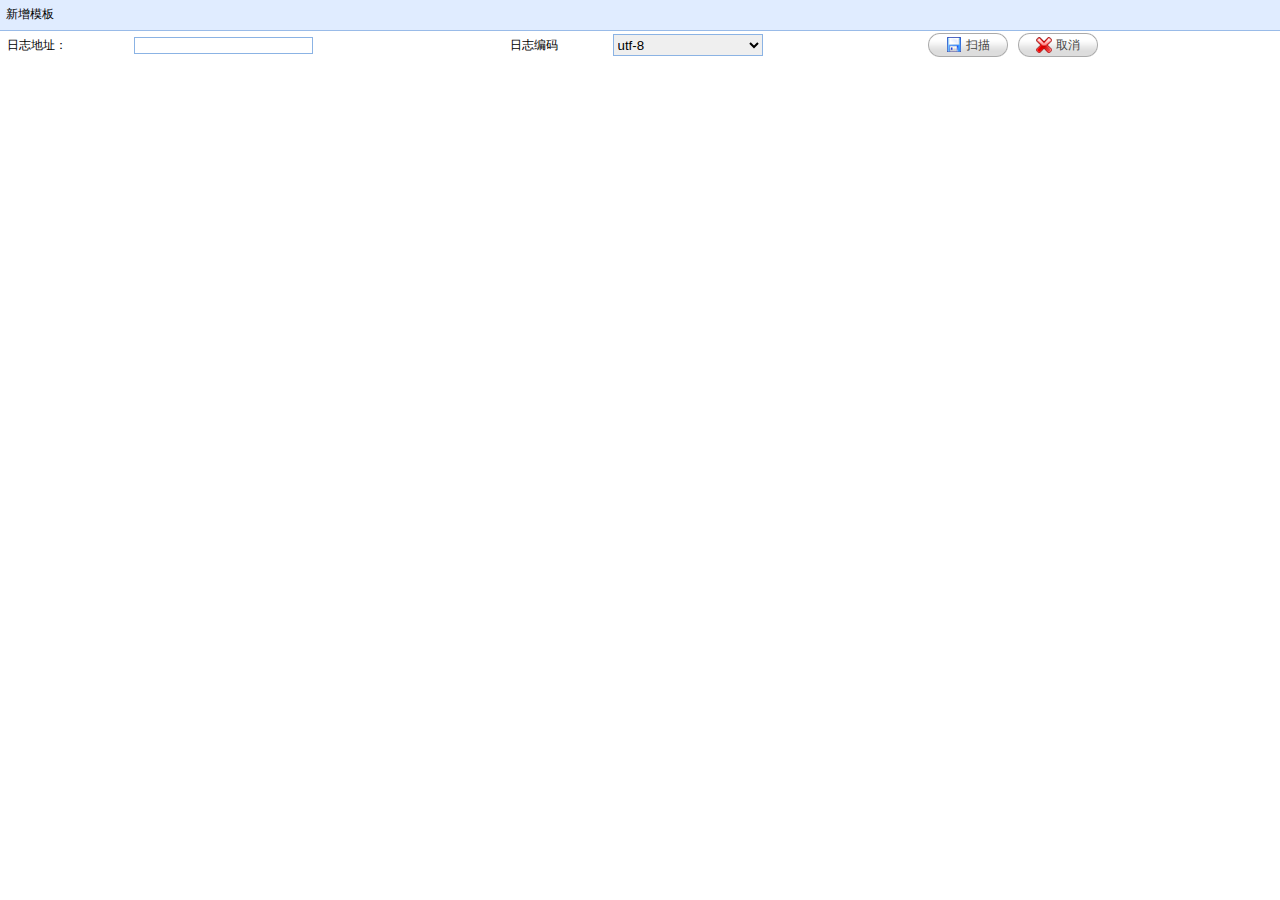
<file: src/main/webapp/modules/config/addModuleType.html>
<!DOCTYPE html PUBLIC "-//W3C//DTD HTML 4.01 Transitional//EN" "http://www.w3.org/TR/html4/loose.dtd">
<html>
<head>
	<meta http-equiv="Content-Type" content="text/html; charset=UTF-8">
	<title>Editable DataGrid - jQuery EasyUI Demo</title>
	<link rel="stylesheet" type="text/css" href="../../easyUI/css/themes/default/easyui.css">
	<link rel="stylesheet" type="text/css" href="../../easyUI/css/themes/icon.css">
	<link href="../../easyUI/css/form.css" rel="stylesheet" type="text/css" />
	<script type="text/javascript" src="../common/base64.js"></script>
	<script type="text/javascript" src="../common/jquery-1.4.2.min.js"></script>
	<script type="text/javascript" src="../../easyUI/js/jquery.easyui.min.js"></script>
<script type="text/javascript" src="../../easyUI/js/easyui-lang-zh_CN.js"></script>
<script type="text/javascript" src="../common/common.js"></script>
<script type="text/javascript" src="../js/addModuleType.js"></script>



</head>

<body>
 <form name="moduleTypeForm" action="addpartner.action" method="post" id="moduleTypeForm"> 
<div class="Pop" id="editconfigDiv" >
<div id="logurlDIV">
<div class="right_title">
      <p style="margin:6px;">新增模板&nbsp;&nbsp;&nbsp;</p>
</div>
	 <div class="right_content" >
<table width="100%" style="margin-top:-20px;">
<tr>
	<td>日志地址：</td><td><input class="text easyui-validatebox" value="" name="logurl" id="logurl" required="true" missingMessage="请输入链接地址"/></td>
	
	<td>日志编码</td>
	<td><select id="encoding" style="border:1px solid #8bb3e4;width:150px; float:left; height:22px;">
                	<option value="utf-8">utf-8</option>
                    <option value="GBK">GBK</option>
                </select></td>
	
	<td><a href="#" class="easyui-linkbutton" icon="icon-save" onclick="fileScan()">扫描</a>&nbsp;&nbsp;&nbsp;<a href="moduleTypeConfig.html" class="easyui-linkbutton" icon="icon-cancel">取消</a></td>
</tr>
</table>
</div>
</div>
<div id="showContent" style="display: none;">
<div class="right_title">
      <p style="margin:6px;">模板名称&nbsp;&nbsp;&nbsp;</p>
</div>
	 <div class="right_content">
<table width="100%" style="margin-top:-20px;">
<tr>
	<td>模板名称</td><td><input class="text easyui-validatebox" name="Module_Type_Name" id="Module_Type_Name" type="text" required="true" validType="length[1,25]" missingMessage="请输入模板名称"/></td>
	<td>线程间隔</td><td>
	<select id="threadInterval" style="border:1px solid #8bb3e4;width:150px; float:left; height:22px;">
                    <option value="30">30秒</option>
                    <option value="60">60秒</option>
                    <option value="180">180秒</option>
                    <option value="300">300秒</option>
      </select>
	</td>
</tr>
</table>
</div>
<div class="right_title">
      <p style="margin:6px;">字段描述&nbsp;&nbsp;&nbsp;</p>
</div>
	 <div class="right_content">
<table width="90%" align="center" id="fieldDefinition"  style="margin-top:-20px;">
<tr>
	<td>英文字段 </td>
	<td>中文名称</td>
	<td>统计显示</td>
</tr>
<tr>
	<td colspan="3" class="line"></td>
</tr>
</table>
</div>
<p>
<div class="right_title">
      <p style="margin:6px;">默认报警设置&nbsp;&nbsp;&nbsp;</p>
</div>
	 <div class="right_content">
<table width="90%" align="center" id="emailAndSmsAlarm"  style="margin-top:-20px;">
<tr>
	<td>开始时间</td>
	<td>结束时间</td>
	<td>邮件报警</td>
	<td>短信报警</td>
</tr>
<tr>
	<td colspan="4" class="line"></td>
</tr>
<tr>
	<td><input id="timeStart1" type="text" value="00:00:00" required="true" missingMessage="请选择时间"/></td>
	<td><input id="timeEnd1" type="text" value="23:59:59" required="true" missingMessage="请选择时间"/></td>
	<td><input type="checkbox" id="timeMail1" value ="1" ></td>
	<td><input type="checkbox" id="timeSms1" value ="1" ></td>
</tr>
</table>
<table width="90%">
<tr>
	<td align="left" colspan="4"><a href="javascript:addDateEmailAndSmsAlarm()">+增加时段</a></td>
</tr>
<tr>
	<td align="center" colspan="4"><a href="#" class="easyui-linkbutton" icon="icon-add" onclick="sub_addModuleType()">提交</a>&nbsp;&nbsp;&nbsp;<a href="moduleTypeConfig.html" class="easyui-linkbutton" icon="icon-cancel">取消</a></td>
</tr>
</table>
 
</div>
<div class="line"></div>
</div>

 </div>
 
  </form> 
</body>
</html>
</file>
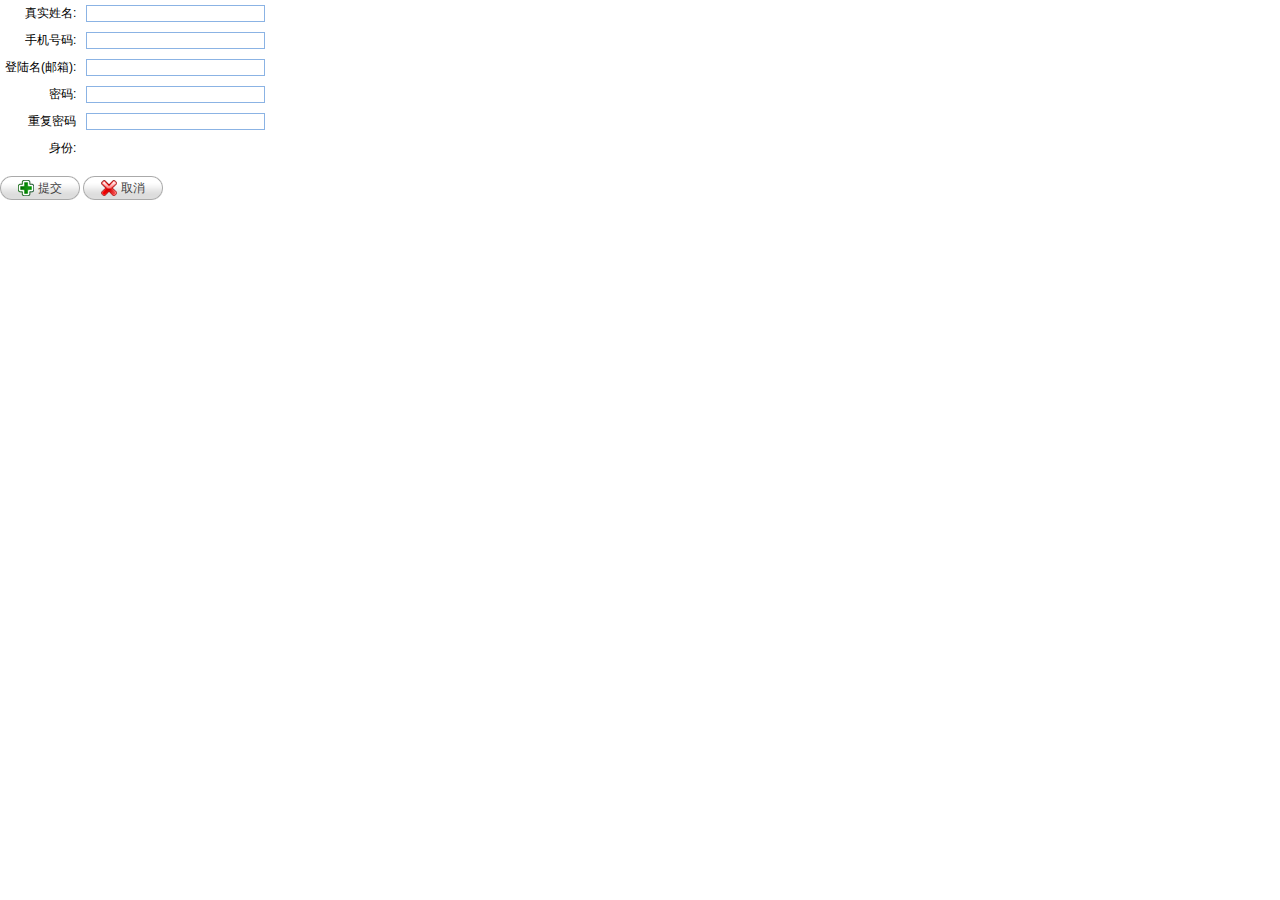
<file: src/main/webapp/modules/userManager/addUser.html>
<!DOCTYPE html PUBLIC "-//W3C//DTD XHTML 1.0 Transitional//EN" "http://www.w3.org/TR/xhtml1/DTD/xhtml1-transitional.dtd">
<html xmlns="http://www.w3.org/1999/xhtml">
<head>
<meta http-equiv="Content-Type" content="text/html; charset=UTF-8" />
<link rel="stylesheet" type="text/css" href="../../easyUI/css/themes/default/easyui.css"/>
<link rel="stylesheet" type="text/css" href="../../easyUI/css/themes/icon.css"/>
<link href="../../easyUI/css/form.css" rel="stylesheet" type="text/css" />
<link href="../../easyUI/css/windowtip.css" rel="stylesheet" type="text/css"/>
<script type="text/javascript" src="../common/base64.js"></script>
<script type="text/javascript" src="../common/jquery-1.4.2.min.js"></script>
<script type="text/javascript" src="../../easyUI/js/jquery.easyui.min.js"></script>
<script type="text/javascript" src="../../easyUI/js/easyui-lang-zh_CN.js"></script>
<script type="text/javascript" src="../common/common.js"></script>
<script type="text/javascript" src="../common/util.js"></script>
<script type="text/javascript" src="../common/sha1.js"></script>
<style type="text/css">
         body{ font-size:12px;}
        .l-table-edit {}
        .l-table-edit-td{ padding:5px;}
        .l-verify-tip{ left:230px; top:120px;}
        .l-button-submit,.l-button-reset{width:80px; float:left; margin-left:10px; padding-bottom:2px;}
        
    </style>

<script type="text/javascript">
	//debugger;
	var editor_role_id=null;
	var paramMap =parseUrl2Map(window.location.href);
	var actionType = paramMap['actionType'];
	var userId=0;
	var old_password=null;
	$(document).init(function(){
		
		 if(actionType=="edit")
	    	{
		    	userId=paramMap['op_id'];
		    	var o = this;
				JAjax('getJsonString.action', {
					op_id:userId,
					modelName : "MonitorUser",
					typeName : "detailMonitorUser",
					serverName : "service.monitorUserService"
				}, 'json', function(x) {
					// 解释json
					var data = x[0];
					//for(var i = 0; i < data.length; i++){
					$(o).find("form#addUser_form").find("input").each(
							function() {
								var datai = data;
								editor_role_id=data["role_id"];
								var name = $(this).attr("id");
								$(this).attr("value",datai[name]);
								if(name=="password"||name=="confirmpassword"){
									old_password=datai["password"];
									$(this).attr("value","");
									//$(this).attr("readonly","readonly" );
									
								}
							});
					$("#role_id_select").html(getSelect(editor_role_id,data["op_id"]));
				});
	    	}
			else
			{
			    $("#role_id_select").html(getSelect(null),null);
			}
 	});

	function addUser() {
		var method=(actionType=="add")?"addMonitorUser":"modifyMonitorUser";
		var dataAll = $("#addUser_form").serializeArray();
		var data = {};
		for ( var i = 0; i < dataAll.length; i++) {
			var datai = dataAll[i];
			if(datai.name=="password"){
				if(actionType=="edit"&&datai.value.length<=1){
					data[datai.name]=old_password;
					continue;
				}
			
				var confirmpassword=$("#addUser_form").find("#confirmpassword").val();
				if(datai.value==confirmpassword){
					datai.value=hex_sha1(datai.value);
				}else{
					$("#addUser_form").find("#output").html("新密码两次输入不一致,请重新输入");
					$("#addUser_form").find("#password").val("");
					$("#addUser_form").find("#confirmpassword").val("");
					$("#addUser_form").find("#password").focus();
					return;
				}
			}
			data[datai.name] = datai.value;
		}
		var param = mergeMap({
			modelName : "MonitorUser",
			typeName : method,
			serverName : "service.monitorUserService"
		},data);
		JAjax('getJsonString.action', param, 'json', function(x) {
			// 解析结果json
			var data = x[0];
			if(data.result=="1"){
				document.location.href='userManager.html';
			}
			else
			{
				$("#addUser_form").find("#output").html(data.msg);
			}
		});
	}
	function  getSelect(role_id,op_id){
		var slectStr="";
		slectStr+="<select name='role_id' id='role_id' ltype='select'>";
		if(role_id==null)
		{
				slectStr+="<option value='0'>管理员</option>";
				slectStr+="<option value='1' selected>维护员</option>";
		}
		else
		{
			if(op_id=='1')
			{
				slectStr+="<option value='0'>管理员</option>";
			}
			else
			{
				slectStr+="<option value='0' "+(role_id=='0'?'selected':"")+">管理员</option>";
				slectStr+="<option value='1' "+(role_id=='1'?'selected':"")+">维护员</option>";
			}
		}
		slectStr+="</select>";
		return slectStr;
	}
	
	
</script>
<title>用户添加修改</title>
</head>
<body>
	<form name="addUser_form" id="addUser_form" method="post" action="#" >
		<table cellpadding="0" cellspacing="0" class="l-table-edit">
			<tr>
				<td align="right" class="l-table-edit-td">真实姓名:</td>
				<td align="left" class="l-table-edit-td">
					<div class="l-text">
						<input type="hidden" name="op_id" id="op_id" value="0"></input>
						<input name="real_name" type="text"	id="real_name" required="true" validType="length[2,10]" missingMessage="请输入姓名"  />
					</div>
				</td>
				<td align="left"></td>
			</tr>
			<tr>
				<td align="right" class="l-table-edit-td">手机号码:</td>
				<td align="left" class="l-table-edit-td">
					<div class="l-text">
						<input name="mobile" type="text"	id="mobile"  ltype="text" validate="{required:true,minlength:11,maxlength:11}"  />
					</div>
				</td>
				<td align="left"></td>
			</tr>
			<tr>
				<td align="right" class="l-table-edit-td" valign="top">登陆名(邮箱):</td>
				<td align="left" class="l-table-edit-td">
					<div class="l-text">
						<input name="account" type="text" id="account"  type="text" required="true" validType="length[1,50]" missingMessage="请输入登录帐号"/>
					</div>
				</td>
				<td align="left"></td>
			</tr>
			<tr>
				<td align="right" class="l-table-edit-td" valign="top">密码:</td>
				<td align="left" class="l-table-edit-td">
					<div class="l-text">
						<input  name="password"
							type="text" id="password" ltype="text" validate="{required:true,minlength:6,maxlength:100}" />
					</div>
				</td>
				<td align="left"></td>
			</tr>
			<tr>
				<td align="right" class="l-table-edit-td" valign="top">重复密码</td>
				<td align="left" class="l-table-edit-td">
					<div class="l-text">
						<input  name="confirmpassword"
							type="text" id="confirmpassword" ltype="text" validate="{required:true,minlength:6,maxlength:100}" />
					</div>
				</td>
				<td align="left"></td>
			</tr>
			<tr>
				<td align="right" class="l-table-edit-td" valign="top">身份:</td>
				<td align="left" class="l-table-edit-td">
				<div id="role_id_select">
				</div>
				</td>
				<td align="left"></td>
			</tr>
		</table>
		<br/> 
		<a href="#" class="easyui-linkbutton" icon="icon-add" onclick="addUser()">提交</a>
		<a href="userManager.html" class="easyui-linkbutton" icon="icon-cancel">取消</a>
		<br/>
	<br/>
	<br/>
	<div id="output" class="s_error" style="color:#FF0000;">

		<!-- 错误统计 -->
	</div>
	</form>
	
</body>
</html>
</file>
<file: src/main/webapp/easyUI/css/themes/default/easyui.css>
.accordion{
	background:#fff;
	overflow:hidden;
}
.accordion .accordion-header{
	background:#E0ECFF;
	border-top-width:0;
	cursor:pointer;
}
.accordion .accordion-header .panel-title{
	font-weight:normal;
}
.accordion .accordion-header-selected .panel-title{
	font-weight:bold;
}
.accordion-noborder .accordion-header{
	border-width:0 0 1px;
}
.accordion-noborder .accordion-body{
	border-width:0px;
}
.accordion-collapse{
	background:url('images/accordion_collapse.png') no-repeat;
}
.accordion-expand{
	background:url('images/accordion_expand.png') no-repeat;
}
.calendar{
	background:#fff;
	border:1px solid #A4BED4;
	padding:1px;
	overflow:hidden;
}
.calendar-noborder{
	border:0px;
}
.calendar-header{
	position:relative;
	background:#E0ECFF;
	font-size:12px;
	height:22px;
}
.calendar-title{
	text-align:center;
	height:22px;
}
.calendar-title span{
	position:relative;
	top:2px;
	line-height:12px;
	display:inline-block;
	padding:3px;
	cursor:pointer;
	-moz-border-radius:4px;
	-webkit-border-radius:4px;
}
.calendar-prevmonth,.calendar-nextmonth,.calendar-prevyear,.calendar-nextyear{
	position:absolute;
	top:4px;
	width:14px;
	height:14px;
	line-height:12px;
	cursor:pointer;
	font-size:1px;
	-moz-border-radius:4px;
	-webkit-border-radius:4px;
}
.calendar-prevmonth{
	left:20px;
	background:url('images/calendar_prevmonth.gif') no-repeat 3px 2px;
}
.calendar-nextmonth{
	right:20px;
	background:url('images/calendar_nextmonth.gif') no-repeat 3px 2px;
}
.calendar-prevyear{
	left:3px;
	background:url('images/calendar_prevyear.gif') no-repeat 1px 2px;
}
.calendar-nextyear{
	right:3px;
	background:url('images/calendar_nextyear.gif') no-repeat 1px 2px;
}
.calendar-body{
	font-size:12px;
	position:relative;
}
.calendar-body table{
	width:100%;
	height:100%;
	border:1px solid #eee;
	font-size:12px;
	padding1:5px;
}
.calendar-body th,.calendar-body td{
	text-align:center;
}
.calendar-body th{
	background:#fafafa;
	color:#888;
	border-bottom1:1px solid #ccc;
}
.calendar-day{
	color:#222;
	cursor:pointer;
	border:1px solid #fff;
	-moz-border-radius:4px;
	-webkit-border-radius:4px;
}
.calendar-sunday{
	color:#CC2222;
}
.calendar-saturday{
	color:#00ee00;
}
.calendar-today{
	color:#0000ff;
}
.calendar-other-month{
	opacity:0.3;
	filter:alpha(opacity=30);
}
.calendar-hover{
	border:1px solid red;
}
.calendar-selected{
	background:#FBEC88;
	border:1px solid red;
}
.calendar-nav-hover{
	background-color:#FBEC88;
}


.calendar-menu{
	position:absolute;
	top:0px;
	left:0px;
	width:180px;
	height:150px;
	padding:5px;
	font-size:12px;
	background:#fafafa;
	opacity:0.8;
	filter:alpha(opacity=80);
	display:none;
}
.calendar-menu-year-inner{
	text-align:center;
	padding-bottom:5px;
}
.calendar-menu-year{
	width:40px;
	text-align:center;
	border:1px solid #ccc;
	padding:2px;
	font-weight:bold;
}
.calendar-menu-prev,.calendar-menu-next{
	display:inline-block;
	width:21px;
	height:21px;
	vertical-align:top;
	cursor:pointer;
}
.calendar-menu-prev{
	margin-right:10px;
	background:url('images/calendar_prevyear.gif') no-repeat 5px 6px;
}	
.calendar-menu-next{
	margin-left:10px;
	background:url('images/calendar_nextyear.gif') no-repeat 5px 6px;
}
.calendar-menu-hover{
	background-color:#FBEC88;
}
.calendar-menu-month-inner table{
	width:100%;
	height:100%;
}
.calendar-menu-month{
	text-align:center;
	cursor:pointer;
	border:1px solid #fafafa;
	font-weight:bold;
	color:#666;
	-moz-border-radius:4px;
	-webkit-border-radius:4px;
}
.combo{
	display:inline-block;
	white-space:nowrap;
	font-size:12px;
	margin:0;
	padding:0;
	border:1px solid #A4BED4;
	background:#fff;
}
.combo-text{
	font-size:12px;
	border:0px;
	line-height:20px;
	height:20px;
	padding:0px;
	*height:18px;
	*line-height:18px;
	_height:18px;
	_line-height:18px;
}
.combo-arrow{
	background:#E0ECF9 url('images/combo_arrow.gif') no-repeat 3px 4px;
	width:18px;
	height:20px;
	overflow:hidden;
	display:inline-block;
	vertical-align:top;
	cursor:pointer;
	opacity:0.6;
	filter:alpha(opacity=60);
}
.combo-arrow-hover{
	opacity:1.0;
	filter:alpha(opacity=100);
}
.combo-panel{
	background:#fff;
	overflow:auto;
}
.combobox-item{
	padding:2px;
	font-size:12px;
	padding:3px;
	padding-right:0px;
}
.combobox-item-hover{
	background:#fafafa;
}
.combobox-item-selected{
	background:#FBEC88;
}.datagrid .panel-body{
	overflow:hidden;
}
.datagrid-wrap{
	position:relative;
}
.datagrid-view{
	position:relative;
	overflow:hidden;
}
.datagrid-view1{
	position:absolute;
	overflow:hidden;
	left:0px;
	top:0px;
	border-right1:1px solid #ccc;
}
.datagrid-view2{
	position:absolute;
	overflow:hidden;
	left:210px;
	top:0px;
}
.datagrid-mask{
	position:absolute;
	left:0;
	top:0;
	background:#ccc;
	opacity:0.3;
	filter:alpha(opacity=30);
	display:none;
}
.datagrid-mask-msg{
	position:absolute;
	cursor1:wait;
	left:100px;
	top:50px;
	width:auto;
	height:16px;
	padding:12px 5px 10px 30px;
	background:#fff url('images/pagination_loading.gif') no-repeat scroll 5px 10px;
	border:2px solid #6593CF;
	color:#222;
	display:none;
}
.datagrid-title{
	background:url('images/datagrid_title_bg.png') repeat-x;
	border-bottom:1px solid #8DB2E3;
	border-top:1px solid #fff;
	position:relative;
	padding:5px 0px;
}
.datagrid-title-text{
	color:#15428b;
	font-weight:bold;
	padding-left:5px;
}
.datagrid-title-with-icon{
	padding-left:22px;
}
.datagrid-title-icon{
	position:absolute;
	width:16px;
	height:16px;
	left:3px;
	top:4px!important;
	top:6px;
}
.datagrid-sort-desc .datagrid-sort-icon{
	padding:2px 13px 3px 0px;
	background:url('images/datagrid_sort_desc.gif') no-repeat center center;
}
.datagrid-sort-asc .datagrid-sort-icon{
	padding:2px 13px 3px 0px;
	background:url('images/datagrid_sort_asc.gif') no-repeat center center;
}
.datagrid-toolbar{
	height:28px;
	background:#efefef;
	padding:1px 2px;
	border-bottom:1px solid #ccc;
}
.datagrid-btn-separator{
	float:left;
	height:24px;
	border-left:1px solid #ccc;
	border-right:1px solid #fff;
	margin:2px 1px;
}
.datagrid-pager{
	background:#efefef;
	border-top:1px solid #ccc;
	position:relative;
}

.datagrid-header{
	overflow:hidden;
	background:#fafafa url('images/datagrid_header_bg.gif') repeat-x left bottom;
	border-bottom:1px solid #ccc;
}
.datagrid-header-inner{
	float:left;
	width:10000px;
}
.datagrid-header td{
	border-right:1px dotted #ccc;
	font-size:12px;
	font-weight:normal;
	background:#fafafa url('images/datagrid_header_bg.gif') repeat-x left bottom;
	border-bottom:1px dotted #ccc;
	border-top:1px dotted #fff;
}
.datagrid-header td.datagrid-header-over{
	background:#EBF3FD;
}
.datagrid-header .datagrid-cell{
	margin:0;
	padding:3px 4px;
	white-space:nowrap;
	word-wrap:normal;
	overflow:hidden;
	text-align:center;
}
.datagrid-header .datagrid-cell-group{
	margin:0;
	padding:4px 2px 4px 4px;
	white-space:nowrap;
	word-wrap:normal;
	overflow:hidden;
	text-align:center;
}
.datagrid-header-rownumber{
	width:25px;
	text-align:center;
	margin:0px;
	padding:3px 0px;
}
.datagrid-td-rownumber{
	background:#fafafa url('images/datagrid_header_bg.gif') repeat-x left bottom;
}
.datagrid-cell-rownumber{
	width:25px;
	text-align:center;
	margin:0px;
	padding:3px 0px;
	color:#000;
}
.datagrid-body{
	margin:0;
	padding:0;
	overflow:auto;
	zoom:1;
}
.datagrid-view1 .datagrid-body-inner{
	padding-bottom:20px;
}
.datagrid-view1 .datagrid-body{
	overflow:hidden;
}
.datagrid-footer{
	overflow:hidden;
}
.datagrid-footer-inner{
	border-top:1px solid #ccc;
	width:10000px;
	float:left;
}
.datagrid-body td,.datagrid-footer td{
	font-size:12px;
	border-right:1px dotted #ccc;
	border-bottom:1px dotted #ccc;
	overflow:hidden;
	padding:0;
	margin:0;
}
.datagrid-body .datagrid-cell,.datagrid-footer .datagrid-cell{
	overflow:hidden;
	margin:0;
	padding:3px 4px;
	white-space:nowrap;
	word-wrap:normal;
}
.datagrid-header-check{
	padding:3px 6px;
}
.datagrid-cell-check{
	padding:3px 6px;
	font-size:1px;
	overflow:hidden;
}
.datagrid-header-check input{
	margin:0;
	padding:0;
	width:15px;
	height:15px;
}
.datagrid-cell-check input{
	margin:0;
	padding:0;
	width:15px;
	height:15px;
}
.datagrid-row-collapse{
	background:url('images/datagrid_row_collapse.gif') no-repeat center center;
}
.datagrid-row-expand{
	background:url('images/datagrid_row_expand.gif') no-repeat center center;
}
.datagrid-row-alt{
	background:#EEEEFF;
}
.datagrid-row-over{
	background:#D0E5F5;
	background1:#FBEC88;
	cursor:default;
}
.datagrid-row-selected{
	background:#FBEC88;
}
.datagrid-resize-proxy{
	position:absolute;
	width:1px;
	top:0;
	height:10000px;
	background:red;
	cursor:e-resize;
	display:none;
}
.datagrid-body .datagrid-editable{
	padding:0;
}
.datagrid-body .datagrid-editable table{
	width:100%;
	height:100%;
}
.datagrid-body .datagrid-editable td{
	border:0;
	padding:0;
}
.datagrid-body .datagrid-editable .datagrid-editable-input{
	width:100%;
	font-size:12px;
	border:1px solid #A4BED4;
	padding:3px 2px;
}
.datebox .combo-arrow{
	background:url('images/datebox_arrow.png') no-repeat center center;
}
.datebox-calendar-inner{
	height:180px;
}
.datebox-button{
	height:18px;
	padding:2px 5px;
	font-size:12px;
	background-color:#fafafa;
	text-align:center;
}
.datebox-current,.datebox-close{
	float:left;
	color:#888;
	text-decoration:none;
	font-weight:bold;
}
.datebox-close{
	float:right;
}
.datebox-ok{
	color:#888;
	text-decoration:none;
	font-weight:bold;
}
.datebox-button-hover{
	color:#A4BED4;
}
.dialog-content{
	overflow:auto;
}
.dialog-toolbar{
	background:#fafafa;
	padding:2px 5px;
	border-bottom:1px solid #eee;
}
.dialog-tool-separator{
	float:left;
	height:24px;
	border-left:1px solid #ccc;
	border-right:1px solid #fff;
	margin:2px 1px;
}
.dialog-button{
	border-top:1px solid #eee;
	background:#fafafa;
	padding:5px 5px;
	text-align:right;
}
.dialog-button .l-btn{
	margin-left:5px;
}.layout{
	position:relative;
	overflow:hidden;
	margin:0;
	padding:0;
}
.layout-panel{
	position:absolute;
	overflow:hidden;
}
.layout-panel-east,.layout-panel-west{
	z-index:2;
	background1:#fff;
}
.layout-panel-north,.layout-panel-south{
	z-index:3;
	background1:#fff;
}
.layout-button-up{
	background:url('images/layout_button_up.gif') no-repeat;
}
.layout-button-down{
	background:url('images/layout_button_down.gif') no-repeat;
}
.layout-button-left{
	background:url('images/layout_button_left.gif') no-repeat;
}
.layout-button-right{
	background:url('images/layout_button_right.gif') no-repeat;
}
.layout-expand{
	position:absolute;
	padding:0px 5px;
	padding:0px;
	background:#D2E0F2;
	font-size:1px;
	cursor:pointer;
	z-index:1;
}
.layout-expand .panel-header{
	background:transparent;
	border-bottom-width:0px;
}
.layout-expand .panel-header .panel-tool{
	top: 5px;
}
.layout-expand .panel-body{
	overflow:hidden;
}
.layout-expand-over{
	background:#E1F0F2;
}
.layout-body{
	overflow:auto;
	background:#fff;
}
.layout-split-proxy-h{
	position:absolute;
	width:5px;
	background:#ccc;
	font-size:1px;
	cursor:e-resize;
	display:none;
	z-index:5;
}
.layout-split-proxy-v{
	position:absolute;
	height:5px;
	background:#ccc;
	font-size:1px;
	cursor:n-resize;
	display:none;
	z-index:5;
}
.layout-split-north{
	border-bottom:5px solid #D2E0F2;
}
.layout-split-south{
	border-top:5px solid #D2E0F2;
}
.layout-split-east{
	border-left:5px solid #D2E0F2;
}
.layout-split-west{
	border-right:5px solid #D2E0F2;
}
.layout-mask{
	position:absolute;
	background:#fafafa;
	filter:alpha(opacity=10);
	opacity:0.10;
	z-index:4;
}

a.l-btn{
	color:#444;
	background:url('images/button_a_bg.gif') no-repeat top right;
	font-size:12px;
	text-decoration:none;
	display:inline-block;
	zoom:1;
	height:24px;
	padding-right:18px;
	cursor:pointer;
	outline:none;
}
a.l-btn-plain{
	background:transparent;
	padding-right:5px;
	border:1px solid transparent;
	_border:0px solid #efefef;
	_padding:1px 6px 1px 1px;
}

a.l-btn-disabled{
	color:#ccc;
	opacity:0.5;
	filter:alpha(opacity=50);
	cursor:default;
}
a.l-btn span.l-btn-left{
	display:inline-block;
	background:url('images/button_span_bg.gif') no-repeat top left;
	padding:4px 0px 4px 18px;
	line-height:16px;
	height:16px;
}
a.l-btn-plain span.l-btn-left{
	background:transparent;
	padding-left:5px;
}

a.l-btn span span.l-btn-text{
	display:inline-block;
	height:16px;
	line-height:16px;
	padding:0px;
}
a.l-btn span span span.l-btn-empty{
	display:inline-block;
	padding:0px;
	width:16px;
}
a:hover.l-btn{
	background-position: bottom right;
	outline:none;
}
a:hover.l-btn span.l-btn-left{
	background-position: bottom left;
}

a:hover.l-btn-plain{
	border:1px solid #7eabcd;
	background:url('images/button_plain_hover.png') repeat-x left bottom;
	_padding:0px 5px 0px 0px;
	-moz-border-radius:3px;
	-webkit-border-radius: 3px;
}
a:hover.l-btn-disabled{
	background-position:top right;
}
a:hover.l-btn-disabled span.l-btn-left{
	background-position:top left;
}
.menu{
	position:absolute;
	background:#f0f0f0 url('images/menu.gif') repeat-y;
	margin:0;
	padding:2px;
	border:1px solid #ccc;
	overflow:hidden;
}
.menu-item{
	position:relative;
	margin:0;
	padding:0;
	height:22px;
	line-height:20px;
	overflow:hidden;
	font-size:12px;
	cursor:pointer;
	border:1px solid transparent;
	_border:1px solid #f0f0f0;
}
.menu-text{
	position:absolute;
	left:28px;
	top:0px;
}
.menu-icon{
	position:absolute;
	width:16px;
	height:16px;
	top:3px;
	left:2px;
}
.menu-rightarrow{
	position: absolute;
	width:4px;
	height:7px;
	top:7px;
	right:5px;
	background:url('images/menu_rightarrow.png') no-repeat;
}
.menu-sep{
	margin:3px 0px 3px 24px;
	line-height:2px;
	font-size:2px;
	background:url('images/menu_sep.png') repeat-x;
}
.menu-active{
	border:1px solid #7eabcd;
	background:#fafafa;
	-moz-border-radius:3px;
	-webkit-border-radius: 3px;
}
.menu-shadow{
	position:absolute;
	background:#ddd;
	-moz-border-radius:5px;
	-webkit-border-radius: 5px;
	-moz-box-shadow: 2px 2px 3px rgba(0, 0, 0, 0.2);
	-webkit-box-shadow: 2px 2px 3px rgba(0, 0, 0, 0.2);
	filter: progid:DXImageTransform.Microsoft.Blur(pixelRadius=2,MakeShadow=false,ShadowOpacity=0.2);
}
.menu-item-disabled{
	opacity:0.5;
	filter:alpha(opacity=50);
	cursor:default;
}
.menu-active-disabled{
	border-color:#d3d3d3;
}

.m-btn-downarrow{
	display:inline-block;
	width:12px;
	line-height:14px;
	*line-height:15px;
	background:url('images/menu_downarrow.png') no-repeat 4px center;
}

a.m-btn-active{
	background-position: bottom right;
}
a.m-btn-active span.l-btn-left{
	background-position: bottom left;
}
a.m-btn-plain-active{
	background:transparent;
	border:1px solid #7eabcd;
	_padding:0px 5px 0px 0px;
	-moz-border-radius:3px;
	-webkit-border-radius: 3px;
}
.messager-body{
	padding:5px 10px;
}
.messager-button{
	text-align:center;
	padding-top:10px;
}
.messager-icon{
	float:left;
	width:47px;
	height:35px;
}
.messager-error{
	background:url('images/messager_error.gif') no-repeat scroll left top;
}
.messager-info{
	background:url('images/messager_info.gif') no-repeat scroll left top;
}
.messager-question{
	background:url('images/messager_question.gif') no-repeat scroll left top;
}
.messager-warning{
	background:url('images/messager_warning.gif') no-repeat scroll left top;
}
.messager-input{
	width: 262px;
	border:1px solid #ccc;
}
.messager-progress{
	padding:10px;
}
.messager-p-msg{
	margin-bottom:5px;
}.pagination{
	zoom:1;
}
.pagination table{
	float:left;
	height:30px;
}
.pagination-btn-separator{
	float:left;
	height:24px;
	border-left:1px solid #ccc;
	border-right:1px solid #fff;
	margin:3px 1px;
}
.pagination-num{
	border:1px solid #ccc;
	margin:0 2px;
}
.pagination-page-list{
	margin:0px 6px;
}
.pagination-info{
	float:right;
	padding-right:6px;
	padding-top:8px;
	font-size:12px;
}
.pagination span{
	font-size:12px;
}
.pagination-first{
	background:url('images/pagination_first.gif') no-repeat;
}
.pagination-prev{
	background:url('images/pagination_prev.gif') no-repeat;
}
.pagination-next{
	background:url('images/pagination_next.gif') no-repeat;
}
.pagination-last{
	background:url('images/pagination_last.gif') no-repeat;
}
.pagination-load{
	background:url('images/pagination_load.png') no-repeat;
}
.pagination-loading{
	background:url('images/pagination_loading.gif') no-repeat;
}
.panel{
	overflow:hidden;
	font-size:12px;
}
.panel-header{
	padding:5px;
	line-height:15px;
	color:#15428b;
	font-weight:bold;
	font-size:12px;
	background:url('images/panel_title.png') repeat-x;
	position:relative;
	border:1px solid #99BBE8;
}
.panel-title{
	background:url('images/blank.gif') no-repeat;
}
.panel-header-noborder{
	border-width:0px;
	border-bottom:1px solid #99BBE8;
}
.panel-body{
	overflow:auto;
	border:1px solid #99BBE8;
	border-top-width:0px;
}
.panel-body-noheader{
	border-top-width:1px;
}
.panel-body-noborder{
	border-width:0px;
}
.panel-with-icon{
	padding-left:18px;
}
.panel-icon{
	position:absolute;
	left:5px;
	top:4px;
	width:16px;
	height:16px;
}

.panel-tool{
	position:absolute;
	right:5px;
	top:4px;
}
.panel-tool div{
	display:block;
	float:right;
	width:16px;
	height:16px;
	margin-left:2px;
	cursor:pointer;
	opacity:0.6;
	filter:alpha(opacity=60);
}
.panel-tool div.panel-tool-over{
	opacity:1;
	filter:alpha(opacity=100);
}
.panel-tool-close{
	background:url('images/panel_tools.gif') no-repeat -16px 0px;
}
.panel-tool-min{
	background:url('images/panel_tools.gif') no-repeat 0px 0px;
}
.panel-tool-max{
	background:url('images/panel_tools.gif') no-repeat 0px -16px;
}
.panel-tool-restore{
	background:url('images/panel_tools.gif') no-repeat -16px -16px;
}
.panel-tool-collapse{
	background:url('images/panel_tool_collapse.gif') no-repeat;
}
.panel-tool-expand{
	background:url('images/panel_tool_expand.gif') no-repeat;
}
.panel-loading{
	padding:11px 0px 10px 30px;
	background:url('images/panel_loading.gif') no-repeat 10px 10px;
}

.progressbar{
	border:1px solid #99BBE8;
	border-radius:5px;
	overflow:hidden;
}
.progressbar-text{
	text-align:center;
	color:#15428b;
	position:absolute;
}
.progressbar-value{
	background-color:#FF8D40;
	border-radius:5px;
	width:0;
}
.propertygrid .datagrid-view1 .datagrid-body,.propertygrid .datagrid-group{
	background:#E0ECFF;
}
.propertygrid .datagrid-group{
	height:21px;
	overflow:hidden;
}
.propertygrid .datagrid-view1 .datagrid-body td{
	border-color:#E0ECFF;
}
.propertygrid .datagrid-view1 .datagrid-row-over,.propertygrid .datagrid-view1 .datagrid-row-selected{
	background:#E0ECFF;
}
.propertygrid .datagrid-group span{
	color:#416AA3;
	font-weight:bold;
	padding-left:4px;
}
.propertygrid .datagrid-row-collapse,.propertygrid .datagrid-row-expand{
	background-position:3px center;
}.searchbox{
	display:inline-block;
	white-space:nowrap;
	font-size:12px;
	margin:0;
	padding:0;
	border:1px solid #A4BED4;
	background:#fff;
}
.searchbox-text{
	font-size:12px;
	border:0px;
	line-height:20px;
	height:20px;
	padding:0px;
	*height:18px;
	*line-height:18px;
	_height:18px;
	_line-height:18px;
}
.searchbox-button{
	background:url('images/searchbox_button.png') no-repeat center center;
	width:18px;
	height:20px;
	overflow:hidden;
	display:inline-block;
	vertical-align:top;
	cursor:pointer;
	opacity:0.6;
	filter:alpha(opacity=60);
}
.searchbox-button-hover{
	opacity:1.0;
	filter:alpha(opacity=100);
}
.searchbox-prompt{
	font-size:12px;
	color:#ccc;
}
.searchbox a.l-btn-plain{
	background-color:#E0ECF9;
	height:20px;
	border:0;
	padding:0 6px 0 0;
	vertical-align:top;
}
.searchbox a.l-btn .l-btn-left{
	padding:2px 0 2px 2px;
}
.searchbox a.l-btn-plain:hover{
	-moz-border-radius:0px;
	-webkit-border-radius: 0px;
	border:0;
	padding:0 6px 0 0;
}
.searchbox a.m-btn-plain-active{
	-moz-border-radius:0px;
	-webkit-border-radius: 0px;
}.spinner{
	display:inline-block;
	white-space:nowrap;
	font-size:12px;
	margin:0;
	padding:0;
	border:1px solid #A4BED4;
}
.spinner-text{
	font-size:12px;
	border:0px;
	line-height:20px;
	height:20px;
	padding:0px;
	*height:18px;
	*line-height:18px;
	_height:18px;
	_line-height:18px;
}
.spinner-arrow{
	display:inline-block;
	vertical-align:top;
	margin:0;
	padding:0;
}
.spinner-arrow-up,.spinner-arrow-down{
	display:block;
	background:#E0ECF9 url('images/spinner_arrow_up.gif') no-repeat 5px 2px;
	font-size:1px;
	width:18px;
	height:10px;
}
.spinner-arrow-down{
	background:#E0ECF9 url('images/spinner_arrow_down.gif') no-repeat 5px 3px;
}
.spinner-arrow-hover{
	background-color:#ECF9F9;
}.s-btn-downarrow{
	display:inline-block;
	width:16px;
	line-height:14px;
	*line-height:15px;
	background:url('images/menu_downarrow.png') no-repeat 9px center;
}

a.s-btn-active{
	background-position: bottom right;
}
a.s-btn-active span.l-btn-left{
	background-position: bottom left;
}
a.s-btn-active .s-btn-downarrow{
	background:url('images/menu_split_downarrow.png') no-repeat 4px -19px;
}
a:hover.l-btn .s-btn-downarrow{
	background:url('images/menu_split_downarrow.png') no-repeat 4px -19px;
}

a.s-btn-plain-active{
	background:transparent;
	border:1px solid #7eabcd;
	_padding:0px 5px 0px 0px;
	-moz-border-radius:3px;
	-webkit-border-radius: 3px;
}
a.s-btn-plain-active .s-btn-downarrow{
	background:url('images/menu_split_downarrow.png') no-repeat 4px -19px;
}.tabs-container{
	overflow:hidden;
	background:#fff;
}
.tabs-header{
	border:1px solid #8DB2E3;
	background:#E0ECFF;
	border-bottom:0px;
	position:relative;
	overflow:hidden;
	padding:0px;
	padding-top:2px;
	overflow:hidden;
}
.tabs-header-noborder{
	border:0px;
}
.tabs-header-plain{
	border:0px;
	background:transparent;
}
.tabs-scroller-left{
	position:absolute;
	left:0px;
	top:-1px;
	width:18px;
	height:28px!important;
	height:30px;
	border:1px solid #8DB2E3;
	font-size:1px;
	display:none;
	cursor:pointer;
	background:#E0ECFF url('images/tabs_leftarrow.png') no-repeat 1px 5px;
}
.tabs-scroller-right{
	position:absolute;
	right:0;
	top:-1px;
	width:18px;
	height:28px!important;
	height:30px;
	border:1px solid #8DB2E3;
	font-size:1px;
	display:none;
	cursor:pointer;
	background:#E0ECFF url('images/tabs_rightarrow.png') no-repeat 2px 5px;
}
.tabs-tool{
	position:absolute;
	top:-1px;
	border:1px solid #8DB2E3;
	padding:1px;
	background:#E0ECFF;
	overflow:hidden;
}
.tabs-header-plain .tabs-scroller-left{
	top:2px;
	height:25px!important;
	height:27px;
}
.tabs-header-plain .tabs-scroller-right{
	top:2px;
	height:25px!important;
	height:27px;
}
.tabs-header-plain .tabs-tool{
	top:2px;
	padding-top:0;
}
.tabs-scroller-over{
	background-color:#ECF9F9;
}
.tabs-wrap{
	position:relative;
	left:0px;
	overflow:hidden;
	width:100%;
	margin:0px;
	padding:0px;
}
.tabs-scrolling{
	margin-left:18px;
	margin-right:18px;
}
.tabs{
	list-style-type:none;
	height:26px;
	margin:0px;
	padding:0px;
	padding-left:4px;
	font-size:12px;
	width:5000px;
	border-bottom:1px solid #8DB2E3;
}
.tabs li{
	float:left;
	display:inline-block;
	margin1:0px 1px;
	margin-right:4px;
	margin-bottom:-1px;
	padding:0;
	position:relative;
	border:1px solid #8DB2E3;
	-moz-border-radius-topleft:5px;
	-moz-border-radius-topright:5px;
	-webkit-border-top-left-radius:5px;
	-webkit-border-top-right-radius:5px;
}
.tabs li a.tabs-inner{
	display:inline-block;
	text-decoration:none;
	color:#416AA3;
	background:url('images/tabs_enabled.png') repeat-x left top;
	margin:0px;
	padding:0px 10px;
	height:25px;
	line-height:25px;
	text-align:center;
	white-space:nowrap;
	-moz-border-radius-topleft:5px;
	-moz-border-radius-topright:5px;
	-webkit-border-top-left-radius:5px;
	-webkit-border-top-right-radius:5px;
}
.tabs li a.tabs-inner:hover{
	background:url('images/tabs_active.png') repeat-x left bottom;
}
.tabs li.tabs-selected{
	border:1px solid #8DB2E3;
	border-bottom:1px solid #fff;
	border-top1:2px solid #8DB2E3;
}
.tabs li.tabs-selected a{
	color:#416AA3;
	font-weight:bold;
	background:#fff;
	background:#7eabcd url('images/tabs_active.png') repeat-x left bottom;
	outline: none;
}
.tabs li.tabs-selected a:hover{
	cursor:default;
	pointer:default;
}
.tabs-with-icon{
	padding-left:18px;
}
.tabs-icon{
	position:absolute;
	width:16px;
	height:16px;
	left:10px;
	top:5px;
}
.tabs-closable{
	padding-right:8px;
}
.tabs li a.tabs-close{
	position:absolute;
	font-size:1px;
	display:block;
	padding:0px;
	width:11px;
	height:11px;
	top:7px;
	right:5px;
	opacity:0.6;
	filter:alpha(opacity=60);
	background:url('images/tabs_close.gif') no-repeat 2px 2px;
}
.tabs li a:hover.tabs-close{
	opacity:1;
	filter:alpha(opacity=100);
	cursor:hand;
	cursor:pointer;
	background-color:#8DB2E3;
}


.tabs-panels{
	margin:0px;
	padding:0px;
	border:1px solid #8DB2E3;
	border-top:0px;
	overflow:hidden;
}
.tabs-panels-noborder{
	border:0px;
}
.tree{
	font-size:12px;
	margin:0;
	padding:0;
	list-style-type:none;
}
.tree li{
	white-space:nowrap;
}
.tree li ul{
	list-style-type:none;
	margin:0;
	padding:0;
}
.tree-node{
	height:18px;
	white-space:nowrap;
	cursor:pointer;
}
.tree-indent{
	display:inline-block;
	width:16px;
	height:18px;
	vertical-align:middle;
}
.tree-hit{
	cursor:pointer;
}
.tree-expanded{
	display:inline-block;
	width:16px;
	height:18px;
	vertical-align:middle;
	background:url('images/tree_arrows.gif') no-repeat -18px 0px;
}
.tree-expanded-hover{
	background:url('images/tree_arrows.gif') no-repeat -50px 0px;
}
.tree-collapsed{
	display:inline-block;
	width:16px;
	height:18px;
	vertical-align:middle;
	background:url('images/tree_arrows.gif') no-repeat 0px 0px;
}
.tree-collapsed-hover{
	background:url('images/tree_arrows.gif') no-repeat -32px 0px;
}
.tree-folder{
	display:inline-block;
	background:url('images/tree_folder.gif') no-repeat;
	width:16px;
	height:18px;
	vertical-align:middle;
}
.tree-folder-open{
	background:url('images/tree_folder_open.gif') no-repeat;
}
.tree-file{
	display:inline-block;
	background:url('images/tree_file.gif') no-repeat;
	width:16px;
	height:18px;
	vertical-align:middle;
}
.tree-loading{
	background:url('images/tree_loading.gif') no-repeat;
}
.tree-title{
	display:inline-block;
	text-decoration:none;
	vertical-align:middle;
	padding:1px 2px 1px 2px;
	white-space:nowrap;
}

.tree-node-hover{
	background:#fafafa;
}
.tree-node-selected{
	background:#FBEC88;
}
.tree-checkbox{
	display:inline-block;
	width:16px;
	height:18px;
	vertical-align:middle;
}
.tree-checkbox0{
	background:url('images/tree_checkbox_0.gif') no-repeat;
}
.tree-checkbox1{
	background:url('images/tree_checkbox_1.gif') no-repeat;
}
.tree-checkbox2{
	background:url('images/tree_checkbox_2.gif') no-repeat;
}
.tree-node-proxy{
	font-size:12px;
	padding:1px 2px 1px 18px;
	background:#fafafa;
	border:1px solid #ccc;
	z-index:9900000;
}
.tree-dnd-yes{
	background:url('images/tree_dnd_yes.png') no-repeat 0 center;
}
.tree-dnd-no{
	background:url('images/tree_dnd_no.png') no-repeat 0 center;
}
.tree-node-top{
	border-top:1px dotted red;
}
.tree-node-bottom{
	border-bottom:1px dotted red;
}
.tree-node-append .tree-title{
	border:1px dotted red;
}
.tree-editor{
	border:1px solid #ccc;
	font-size:12px;
	line-height:16px;
	width:80px;
	position:absolute;
	top:0;
}
.validatebox-invalid{
	background:#FFFFEE url('images/validatebox_warning.png') no-repeat right 1px;
}
.validatebox-tip{
	position:absolute;
	width:200px;
	height:auto;
	display:none;
	z-index:9900000;
}
.validatebox-tip-content{
	display:inline-block;
	position:absolute;
	top:0px;
	left:10px;
	padding:3px 5px;
	border:1px solid #CC9933;
	background:#FFFFCC;
	z-index:9900001;
	font-size:12px;
}
.validatebox-tip-pointer{
	background:url('images/validatebox_pointer.gif') no-repeat left top;
	display:inline-block;
	width:10px;
	height:19px;
	position:absolute;
	left:1px;
	top:0px;
	z-index:9900002;
}.window {
	font-size:12px;
	position:absolute;
	overflow:hidden;
	background:transparent url('images/panel_title.png');
	background1:#878787;
	padding:5px;
	border:1px solid #99BBE8;
	border-radius:5px;
	-moz-border-radius:5px;
	-webkit-border-radius: 5px;
}
.window-shadow{
	position:absolute;
	background:#ddd;
	border-radius:5px;
	-moz-border-radius:5px;
	-webkit-border-radius: 5px;
	-moz-box-shadow: 2px 2px 3px rgba(0, 0, 0, 0.2);
	-webkit-box-shadow: 2px 2px 3px rgba(0, 0, 0, 0.2);
	filter: progid:DXImageTransform.Microsoft.Blur(pixelRadius=2,MakeShadow=false,ShadowOpacity=0.2);
}
.window .window-header{
	background:transparent;
	padding:2px 0px 4px 0px;
}
.window .window-body{
	background:#fff;
	border:1px solid #99BBE8;
	border-top-width:0px;
}
.window .window-body-noheader{
	border-top-width:1px;
}
.window .window-header .panel-icon{
	left:1px;
	top:1px;
}
.window .window-header .panel-with-icon{
	padding-left:18px;
}
.window .window-header .panel-tool{
	top:0px;
	right:1px;
}
.window-proxy{
	position:absolute;
	overflow:hidden;
	border:1px dashed #15428b;
}
.window-proxy-mask{
	position:absolute;
	background:#fafafa;
	filter:alpha(opacity=10);
	opacity:0.10;
}	
.window-mask{
	position:absolute;
	left:0;
	top:0;
	width:100%;
	height:100%;
	filter:alpha(opacity=40);
	opacity:0.40;
	background:#ccc;
	display1:none;
	font-size:1px;
	*zoom:1;
	overflow:hidden;
}
</file>
<file: src/main/webapp/easyUI/css/themes/icon.css>
.icon-add{
	background:url('icons/edit_add.png') no-repeat;
}
.icon-edit{
	background:url('icons/pencil.png') no-repeat;
}
.icon-remove{
	background:url('icons/edit_remove.png') no-repeat;
}
.icon-save{
	background:url('icons/filesave.png') no-repeat;
}
.icon-cut{
	background:url('icons/cut.png') no-repeat;
}
.icon-ok{
	background:url('icons/ok.png') no-repeat;
}
.icon-word{
	background:url('icons/word.jpg') no-repeat;
}
.icon-no{
	background:url('icons/no.png') no-repeat;
}
.icon-excel{
	background:url('icons/excel.jpg') no-repeat;
}
.icon-cancel{
	background:url('icons/cancel.png') no-repeat;
}
.icon-reload{
	background:url('icons/reload.png') no-repeat;
}
.icon-search{
	background:url('icons/search.png') no-repeat;
}
.icon-print{
	background:url('icons/print.png') no-repeat;
}
.icon-help{
	background:url('icons/help.png') no-repeat;
}
.icon-undo{
	background:url('icons/undo.png') no-repeat;
}
.icon-redo{
	background:url('icons/redo.png') no-repeat;
}
.icon-back{
	background:url('icons/back.png') no-repeat;
}
.button_hui
{
  height:10px;
  width:10px;
  border:0;
  line-height:24px;
  text-align:center;
  background: url(icons/button_hui.gif) no-repeat left top;
}
</file>
<file: src/main/webapp/easyUI/css/form.css>
@charset "utf-8";
/*
td{padding:0 5px;}
*/
*{margin:0px; padding:0px;}
body{font-family:Arial,Verdana,宋体;font-size: 12px; margin:0 auto;height:100%;}
/*
td{padding:0 5px;}
*/

a {color:#416aa3;text-decoration:none;}
a:hover {color:#f30; text-decoration:underline;}
li{float:left;list-style:none; }


textarea{font-size:12px;}
input{border:1px solid #8bb3e4;}

.right{
	float:left;
	width:99%; 

	border:1px solid #92b5e4;
	background:#FFF;
	display:inline;
	margin:5px;
	padding-bottom:10px;
}
.right_title{
	width:100%;
	height:30px;
	float:left;
	text-align:left;
	background-color:#e0ecff;
	border-bottom:1px solid #99BBE8;
	_padding-bottom:0px;position:relative
}
.right_title span{	
	width:auto;
	font-weight:bold;
	text-align:right;
	float:right;
	line-height:28px;
	padding-right:15px;
}

.right_title span img{	
	padding-right:5px;
	padding-bottom:4px;
	_padding-top:3px;
	vertical-align:middle;
	line-height:28px;
	
}
.right_title span a{
	line-height:28px;
}
.right_title span a:hover{
	color:#416aa3;
	text-decoration:underline;
	line-height:28px;
}
.rightTags{
	background:url(../images/tags_02.gif) repeat-x bottom;
	height:27px;
	margin:4px 5px 0px 5px;
	position:absolute;
	_bottom:-1px;margin-bottom:0px;
	padding:0px;
	display:inline;
}
.rightTags h2{	
    font-size:12px;
	height:27px;
	float:left;
	line-height:27px;
	padding:0 10px;
	display:inline;
}


.right_content{
	width:100%;
	float:left;
	margin:20px 5px 0px 5px;
	display:inline;
}
.Flip{
	width:800px;
	float:right;
	color:#999;
	height:25px;
	margin:10px 5px 15px 5px;;
	line-height:25px;
	text-align:right;
	word-spacing: 5px;
}
.Flip a{color:#000;}
.Flip a:hover{color:#416aa3; text-decoration:none;}


.form_left {
	width:544px;
	float:left;
	margin:0;
	padding: 0 5px;
	margin-right:10px;
}
.form_left ul {list-style:none;}
.form_left ul input{width:150px;}
.form_left li {
	display:block;
	width:246px;
	height:30px;
	text-align:left;
	line-height:30px;
	margin:0 10px;}
.form_left label{
	width:74px;
	float:left;
	height:20px;
	text-align:right;
	line-height:20px;
	margin-right:5px;
	
}

.form_left input {
	vertical-align:middle;
	height:20px;
	float:left;
	text-align:left;
	
	line-height:20px;
	padding-left:5px;
}

.form_left p{
	width:530px;text-align:center;padding:10px 0 10px 0; float:left;
}
.form_left p img {padding:0 10px;}
.form_fxk{
	float:left;
	width:419px;
	height:20px;
	color:#666;
	border:1px solid #8bb3e4;
	text-align:left;
	padding:15px 0px;
	line-height:20px;

}
/*
.form_fxk input{
	border:0px;
	width:12px;
	height:20px;
	margin-right:5px;
	vertical-align:middle;
}
*/
.form_fxk ul{margin-left:5px;;padding:0;list-style:none;}
.form_fxk li{
	width:auto;
	height:20px;
	text-align:left;
	line-height:20px;
	margin-left:5px;
}

.form_city{
	float:left;
	width:419px;
	height:60px;
	color:#666;
	border:1px solid #8bb3e4;
	text-align:left;
	padding:15px 0px;
	line-height:20px;

}
.form_city input{
	border:0px;
	width:12px;
	height:20px;
	margin-right:5px;
	vertical-align:middle;
}
.form_city ul{margin-left:5px;;padding:0;list-style:none;}
.form_city li{
	width:60px;
	height:20px;
	text-align:left;
	line-height:20px;
	margin:5px 8px;
}
.form_right{
	width:180px;
	border:1px solid #8bb3e4;
	float:right;
	height:auto;
	text-align:left;
	padding:10px 15px;
	margin-right:10px;
	color:#666;
}
.form_right span{font-weight:bold;}

.right_top {
	color:#666;
	width:804px;
	height:138px;
	float:left;
	text-align:left;
	border:1px solid #8bb3e4;
	padding-left:5px;
	margin:10px 0;
}
.right_top p{margin:30px 0;}
.right_top p a:hover{color:#416aa3;}

.line{
	height:1px;
	width:95%;
	background-color:#8bb3e4;
	margin:0 auto; 
	padding:0px;
	overflow:hidden;
}
.right_top h2{margin:5px 25px;text-align:left;font-size:12px;font-weight:normal;}
.right_top h2 a:hover{color:#416aa3;}
.right_top ul{list-style:none;padding-top:10px;margin:0; height:66px;}
.right_top li{ width:349px; height:22px;display:block;line-height:22px;padding:0 25px;}


.right_top2 {
	color:#666;
	width:565px;
	height:138px;
	float:left;
	text-align:left;
	border:1px solid #8bb3e4;
	padding-left:5px;

}
.right_top2 p{margin:30px 0;}
.right_top2 p a:hover{color:#416aa3;}

.line{
	height:1px;
	width:95%;
	background-color:#8bb3e4;
	margin:0 auto; 
	padding:0px;
	overflow:hidden;
}
.right_top2 h2{margin:5px 25px;text-align:left;font-size:12px;font-weight:normal;}
.right_top2 h2 a:hover{color:#416aa3;}
.right_top2 ul{list-style:none;padding-top:10px;margin:0; height:66px;}
.right_top2 li{ width:230px; height:22px;display:block;line-height:22px;padding:0 25px;}

.right_text { width:557px; float:left; text-align:left;padding:10px;}
.right_text ul{list-style:none;padding-top:10px;margin:0; height:66px;}
.right_text li{ width:240px; height:22px;display:block;line-height:22px;padding:0 10px;}


.form_qx{
	float:left;
	width:399px;
	height:auto;
	color:#666;
	border:1px solid #8bb3e4;
	text-align:left;
	padding:10px;
	margin:0;
	line-height:20px;
}
.form_qx p{
	width:399px;
	height:30px;
	font-size:12px;
	color:#000;
	line-height:30px;
	text-align:left;
	float:left;
	padding:0;	
}
.form_qx h1{
	width:380px;	
	font-size:12px;
	color:#416aa3;
	font-weight:normal;
	text-align:left;
	float:left;
	margin-left:10px;
}
.form_qx h1 a{
	font-size:14px;
	color:#416aa3;
	font-weight:bold;
	text-decoration:underline;
}

.form_qx_input {
	border:0px;
	padding:0;
	width:14px;
	height:30px;
	line-height:30px;
	margin-right:5px;
	float:left;
	vertical-align:middle;
}

/*
.form_qx input{
	border:0px;
	padding:0;
	width:14px;
	height:30px;
	line-height:30px;
	margin-right:5px;
	float:left;
	vertical-align:middle;
}
.form_qx table{
	float:left;
	text-align:center;
	background-color:#ccc;
}
*/
/*
.td {
	word-wrap:break-word;
	word-break: break-all;
	line-height:30px;
	margin:0 2px;
}
.td input{
	margin-left:10px;}
	*/
</file>
<file: src/main/webapp/easyUI/css/windowtip.css>
@charset "utf-8";
input{border:1px solid #8bb3e4;}
.Pop {
	color:#666;
	width:350px;
	height:auto;
	text-align:center;
	margin:auto;
	border:1px solid #8bb3e4;
}
.Pop ul{list-style:none;overflow:hidden;margin-top:15px;}
.Pop li{float:left; width:300px; height:30px; line-height:30px;text-align:left;}
.Pop label{width:85px;
	float:left;
	height:20px;
	text-align:right;
	line-height:20px;
	padding-right:5px;}
.Pop input {
	vertical-align:middle;
	height:20px;
	float:left;
	text-align:left;
	width:180px;
	line-height:20px;
}
.Pop p{margin:15px 0;}
.Pop p a:hover{color:#416aa3;}
.Pop img{margin:10px 5px 10px 5px;}

.line{
	height:1px;
	width:300px;
	background-color:#8bb3e4;
	margin:5px 25px; 
	padding:0px;
	overflow:hidden;
}
.Pop h2{margin:5px 25px;text-align:left;font-size:12px;}
.Pop h2 a:hover{color:#416aa3;}

.Pop h3{
	font-size:12px;
	padding:15px 30px;
	text-align:left;
	font-weight:normal;
	line-height:30px;
}
.Pop_table{
	width:280px;
	height:30px;
	border:1px solid #8bb3e4;
	text-align:left;
	line-height:30px;
	
}
.Pop_table input{
	border:0;
	vertical-align:middle;
	_margin:5px;
	width:auto;
}
.Pop_table ul{
	list-style:none;overflow:hidden;float:left;margin:0
}
.Pop_table li{
	text-align:left;
	float:left;
	height:auto;
	line-height:30px;
	width:auto;margin:0;
	padding-left:5px;
}

.Pop_table2{
	width:280px;
	height:30px;
	border:1px solid #8bb3e4;
	text-align:left;
	line-height:30px;
}
.Pop_table2 ul{
	list-style:none;overflow:hidden;float:left;margin:0;padding:0;
}
.Pop_table2 li{
	text-align:left;
	float:left;
	height:28px;
	line-height:28px;
	width:80px;
	margin:0;
	padding-left:5px;
}
.Pop_table2 input{
	float:left;
	text-align:left;
	border:0;
	vertical-align:middle;
	width:12px;
	height:28px;
	line-height:28px;
}
.Pop_table2 label{
	margin-left:10px;
	width:auto;
	float:left;
	height:28px;
	text-align:left;
	line-height:28px;
}

.right_top {
	color:#666;
	width:99%;
	height:138px;
	float:left;
	text-align:left;
	border:1px solid #8bb3e4;
	margin:10px 0;
}
.right_top p{margin:30px 0;}
.right_top p a:hover{color:#416aa3;}

.line{
	height:1px;
	width:95%;
	background-color:#8bb3e4;
	margin:0 auto; 
	padding:0px;
	overflow:hidden;
}
.right_top h2{margin:5px 25px;text-align:left;font-size:12px;font-weight:normal;}
.right_top h2 a:hover{color:#416aa3;}
.right_top ul{list-style:none;padding-top:10px;margin:0; height:66px;}
.right_top li{ width:349px; height:22px;display:block;line-height:22px;padding:0 25px;}
</file>
